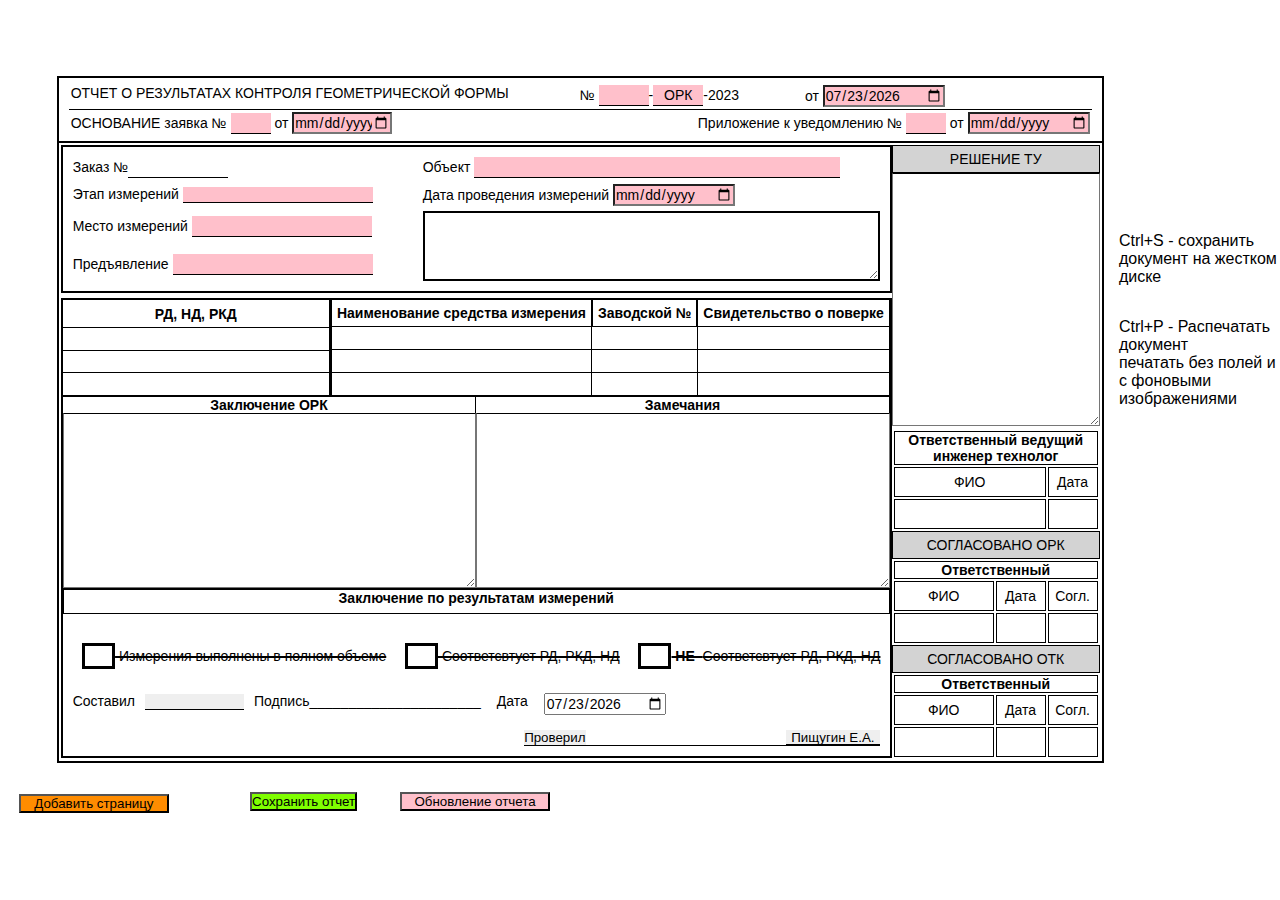
<file: index.html>
<!DOCTYPE html>
<html lang="en">
  <head>
    <meta charset="UTF-8" />
    <meta name="viewport" content="width=device-width, initial-scale=1.0" />
    <title>Отчет геометрических характеристик</title>
    <!-- <link rel="stylesheet" href="style.css" /> -->
  </head>
  <!-- <script src="data.js"></script> -->
  <!-- <script src="script.js" defer></script> -->
  <style>
    * {
      margin: 0;
      box-sizing: border-box;
      padding: 0;
    }

    *:required {
      background-color: pink;
    }
button:active{
  opacity: 0.2;
}
    #add-page {
      z-index: 2;
      position: absolute;
      position: sticky;
      top: 10px;
      width: 150px;
      background-color: darkorange;
    }

    #refresh-page {
      position: absolute;
      top: 792px;
      left: 400px;
      width: 150px;
      background-color: pink;
    }

    #save-button {
      position: absolute;
      top: 792px;
      left: 250px;
      background-color: chartreuse;
    }
#vision{
  width: 200px;
}
    body {
      font-family: Arial, Helvetica, sans-serif;
      font-size: 14px;
      margin-left: 5mm;
      width: 297mm;
      display: flex;
      flex-direction: column;
    }
    body textarea {
      border-top: 1px solid #000;
      padding: 10px;
    }
    body .main_page,
    body .new-page {
      padding: 20mm 10mm 0mm 10mm;
      height: 210mm;
    }
    body .main_page .bottom-title,
    body .new-page .bottom-title {
      height: 10mm;
      text-align: end;
    }

    .report-images .remove-button {
      z-index: 1;
      position: absolute;
      top: 10px;
      left: 10px;
      width: -moz-fit-content;
      width: fit-content;
    }
    .report-images .size-button {
      z-index: 1;
      position: absolute;
      top: 50px;
      left: 10px;
      width: 200px;
    }
    .report-images .rotate-button {
      z-index: 1;
      position: absolute;
      top: 10px;
      left: 10px;
    }

    .report-images:has(.size-button:hover) > img,
    .report-images:has(.remove-button:hover) > img {
      border: 3px dotted red;
    }

    input[type="text"] {
      width: 100%;
      text-align: center;
      border: none;
      border-bottom: 1px solid #000;
      padding: 2px;
    }

    input {
      font-family: Arial, Helvetica, sans-serif;
      font-size: 14px;
    }

    #super-order {
      width: 100px;
    }

    select {
      border: none;
      border-bottom: 1px solid #000;
      height: 1rem;
      -webkit-user-select: none;
      -moz-user-select: none;
      user-select: none;
      -webkit-appearance: none;
      -moz-appearance: none;
      appearance: none;
      text-align: center;
    }

    #stage-select {
      padding: 0 5px;
      width: 190px;
    }
    #sign-date {
      margin-left: 1rem;
    }
    #creater{
      margin:0px 10px;
    }
    .measure-date-other {
      justify-self: flex-start;
      white-space: nowrap;
    }
    #chief-person {
      border-bottom: 2px solid #000;
    }
    #measure-place {
      width: 180px;
    }

    #object {
      justify-self: flex-start;
    }

    #other-text {
      font-family: Arial, Helvetica, sans-serif;
      font-size: 14px;
      display: block;
      justify-self: start;
      grid-row: 3 / span 2;
      grid-column: 2;
      width: 100%;
      height: 70px;
      border: 2px solid #000;
    }

    p {
      text-align: center;
    }

    header {
      padding: 5px 10px;
      border: 2px solid #000;
      display: flex;
      flex-direction: column;
    }
    header > div {
      display: flex;
      flex-direction: row;
      justify-content: space-between;
      padding: 2px;
    }
    header > div:first-child {
      border-bottom: 1px solid #000;
    }
    header > div > p:first-child {
      margin-right: 5px;
    }
    header #report-number {
      max-width: 50px;
    }
    header #super-order-number {
      width: 50px;
    }
    header #order-number {
      width: 40px;
    }
    header #order-date {
      width: 100px;
    }
    header #receipt-number {
      width: 40px;
    }
    header .snsz-logo {
      padding-left: 2px;
      font-weight: bold;
    }

    .main {
      display: grid;
      grid-template-columns: 80% 20%;
      border: 2px solid #000;
      border-top: none;
      padding: 2px;
      width: 100%;
    }

    .order {
      row-gap: 5px;
      align-items: center;
      justify-items: start;
      display: grid;
      grid-template-columns: 350px 1fr;
      grid-template-rows: 1fr 1fr;
      margin-bottom: 5px;
      padding: 10px;
      border: 2px solid #000;
    }
    .order > *:nth-child(2n) {
      width: 100%;
      justify-self: start;
      text-align: left;
    }
    .order #order-object {
    
      width: 80%;
    }
#order-object:first-letter {
text-transform: uppercase
}
    .sources {
      border-right: 2px solid #000;
      display: grid;
      grid-template-columns: 1fr 2fr;
      grid-template-rows: 1fr;
    }
    .sources th {
      border: 1px solid #000;
    }
    .sources table {
      border: 1px solid #000;
      border-right: none;
    }
    td {
      padding: 5px;
    }
    .instruments table,
    .sources table {
      font-size: 14px;
      border-spacing: 0px;
    }
    .instruments .instruments-item input,
    .sources .instruments-item input {
      margin: 4px 0;
      width: 100%;
      /* border: 1px solid #000; */
      border: none;
      font-size: 12px;
      text-align: center;
      border-left: none;
      border-right: none;
    }
    .instruments th,
    .sources th {
      white-space: nowrap;
      width: 100%;
      font-size: 14px;
      padding: 5px;
    }
    .instruments th:first-child,
    .sources th:first-child {
      word-wrap: normal;
    }
    .instruments th:nth-child(2),
    .sources th:nth-child(2) {
      border-top: 1px solid #000;
      border-bottom: 1px solid #000;
    }
    .instruments td:nth-child(1),
    .sources td:nth-child(1) {
      word-wrap: normal;
      border-right: 1px solid #000;
      border-left: 1px solid #000;
      border-bottom: 1px solid #000;
    }
    .instruments td:nth-child(2),
    .sources td:nth-child(2) {
      white-space: nowrap;
      border-bottom: 1px solid #000;
    }
    .instruments td:nth-child(3),
    .sources td:nth-child(3) {
      white-space: nowrap;
      border-right: 1px solid #000;
      border-left: 1px solid #000;
      border-bottom: 1px solid #000;
    }
    .instruments td,
    .sources td {
      padding: 0px 2px;
      text-align: center;
    }

    .sources-table input {
      border: none;
    }

    .remarks {
      width: 100%;
      border: 2px solid #000;
      border-top: none;
      display: flex;
      flex-direction: row;
    }
    .remarks div {
      flex: 0 1 50%;
      display: flex;
      flex-direction: column;
    }
    .remarks div span {
      width: 100%;
      font-weight: bold;
      text-align: center;
    }
    .remarks div span:first-child {
      border-right: 1px solid #000;
    }
    .remarks div textarea {
      height: 175px;
    }

    .summary {
      display: grid;
      grid-template-columns: 350px 1fr;
      grid-template-rows: 1.5rem 1fr;
      height: -moz-fit-content;
      height: fit-content;
      border: 2px solid #000;
      border-top: none;
    }
    .summary span {
      font-weight: bold;
      grid-column: 1/3;
      text-align: center;
      border: 1px solid #000;
      border-top: none;
    }
    .summary .check-boxes {
      grid-row: 2;
      grid-column: 1/3;
      width: 100%;
      height: 4rem;
      margin-top: 10px;
      display: flex;
      flex-direction: row;
      justify-content: space-around;
      font-size: 14px;
    }
    .summary .check-boxes label {
      display: flex;
      align-items: center;
      justify-content: center;
    }
    .summary .check-boxes label:first-child {
      margin-left: 10px;
    }
    .summary .check-boxes input {
      position: absolute;
      z-index: -1;
      opacity: 0;
    }
    .summary .check-boxes input + label {
      display: flex;
      flex-direction: row;
      align-items: center;
      -webkit-user-select: none;
      -moz-user-select: none;
      user-select: none;
      border: 3px solid #000;
    }
    .summary .check-boxes input + label::before {
      position: relative;
      content: "";
      display: inline-block;
      width: 20px;
      height: 20px;
      flex-shrink: 0;
      flex-grow: 0;
      margin-right: 0.5em;
      background-repeat: no-repeat;
      background-position: center center;
      background-size: 50% 50%;
    }
    .summary .check-boxes input:checked + label {
      margin-right: 10px;
      z-index: 1;
      height: 20px;
      border: none;
    }
    .summary .check-boxes input:checked + label::before,
    .summary .check-boxes input:checked + label::after {
      content: "";
      position: absolute;
      width: 24px;
      height: 4px;
      background: #000000;
    }
    .summary .check-boxes input:checked + label::before {
      transform: rotate(45deg);
      margin-left: 5px;
    }
    .summary .check-boxes input:checked + label::after {
      transform: rotate(-45deg);
    }
    .summary .check-boxes #label_1,
    .summary .check-boxes #label_2,
    .summary .check-boxes #label_3 {
      -webkit-text-decoration: line-through 2px;
      text-decoration: line-through 2px;
    }

    .signature {
      grid-row: 4;
      grid-column: 2;
      justify-content: end;
      display: flex;
      padding: 10px;
    }
    .signature .sign {
      width: 200px;
      height: 1rem;
      border-bottom: 1px solid #000;
    }

    .resolution,
    .resolve {
      width: 100%;
      
    }
    .resolution div,
    .resolve div {
      text-align: center;
      padding: 5px;
      border: 1px solid #000;
      background-color: #D3D3D3;
      
    }
    .resolution textarea,
    .resolve textarea {
      width: 100%;
      height: 253px;
    }
    .resolution table,
    .resolve table {
      width: 100%;
    }
    .resolution th,
    .resolve th {
      border: 1px solid #000;
      text-align: center;
    }
    .resolution td,
    .resolve td {
      text-align: center;
      border: 1px solid #000;
      height: 30px;
    }
    .resolution td:not(:first-child),
    .resolve td:not(:first-child) {
      width: 50px;
    }

    footer {
      grid-column: 1/4;
      padding: 5px 0 5px 10px;
      grid-row: 3;
      display: flex;
      align-self: flex-end;
    }

    .new-page {
      height: 210mm;
      display: grid;
      grid-template-rows: 12mm 168mm 10mm;
      position: relative;
    }
    .new-page-header {
      display: flex;
    }
    .new-page-header-title {
      padding: 0 10px;
      display: flex;
      align-items: center;
      justify-content: center;
      width: 50%;
      border: 1px solid #000;
      white-space: nowrap;
    }
    .new-page-header-section {
      display: flex;
      flex-wrap: wrap;
      width: 100%;
    }
    .new-page-header-section > span {
      white-space: nowrap;
      border: 1px solid #000;
    }
    .new-page-header-section-id,
    .new-page-header-section-date {
      padding: 2px 0.5rem;
    }
    .new-page-header-section-order--number {
      padding: 2px 0.5rem;
      flex-grow: 1;
    }
    .new-page-header-section-order--description {
      width: 100%;
      padding: 2px;
    }
    .new-page-content {
      flex-wrap: wrap;
      overflow: hidden;
      display: flex;
      border: 1px solid #000;
    }
    .new-page-content div {
      max-height: 100%;
      background-size: cover;
    }
    .new-page-content div img {
      width: -moz-fit-content;
      width: fit-content;
      max-width: 100%;
    }
    .new-page-content .buttonToAddImg {
      position: absolute;
      top: 15mm;
      z-index: 1;
    }
    .hint{
      position: absolute;
      top:-30px;
      border: 2px solid  #D3D3D3;
      background-color: bisque;
      display: none;
    }
    @media print {
      html,
      body {
        margin-left: 5px;
        width: 297mm;
      }
      button {
        display: none;
      }
      #hotKeys{
        display: none;
      }
      .other,
      .size-button,
      .remove-button {
        display: none;
      }
      :required {
        background-color: #fff;
      }
    } 
    #hotKeys{
      width: fit-content;
      position: absolute;
      margin-left:  1100px;
      top: 200px;
      font-size: 16px;
      .hotkeys-item{
        margin-top: 2rem;
      }
    }
    /*# sourceMappingURL=style.css.map */
  </style>
  <body>
    <div id = "hotKeys">
      <div class="hotkeys-item">Ctrl+S - сохранить документ на жестком диске</div>
      <div class="hotkeys-item">Ctrl+P - Распечатать документ<br>печатать без полей и с фоновыми изображениями</div>
    </div>
    <div id="store" style="display: none">Сохранность</div>
    <section class="main_page">
      <header>
        <div>
          <p>ОТЧЕТ О РЕЗУЛЬТАТАХ КОНТРОЛЯ ГЕОМЕТРИЧЕСКОЙ ФОРМЫ</p>
          <p>
            №
            <input
              type="text"
              name="report-number"
              id="report-number"
              pattern="\d*"
              required
            />-<input
              type="text"
              name="super-order-number"
              id="super-order-number"
              required
             placeholder=""/>-<span id="year"></span>
          </p>
          <p>
            от
            <input type="date" name="report-date" id="report-date" required />
          </p>
          <div class="snsz-logo" style="color: #fff;">АО "СНСЗ"</div>
        </div>
        <div>
          <p>
            ОСНОВАНИЕ заявка №
            <input type="text" name="order-number" id="order-number" required />
            от
            <input type="date" name="order-date" id="order-date" required />
          </p>
          <p>
            Приложение к уведомлению №
            <input
              type="text"
              name="receipt-number"
              id="receipt-number"
              required
            />
            от
            <input type="date" name="receipt-date" id="receipt-date" required />
          </p>
        </div>
      </header>
      <div class="main">
        <section class="main-section">
          <div class="order">
            <p>Заказ №<input type="text" id="super-order" /></p>
            <p id="object">
              Объект
              <input
                type="text"
                name="order-object"
                id="order-object"
                required
              />
            </p>
            <p>
              <span>Этап измерений</span>

              <select id="stage-select" required>
                <option value="Другое">Другое</option>
                <option value="Перед сваркой">Перед сваркой</option>
                <option value="После сварки">После сварки</option>
                <option value="Перед сваркой на заказе">
                  Перед сваркой на заказе
                </option>
                <option value="После сварки на заказе">
                  После сварки на заказе
                </option>
              </select>
            </p>
            <textarea type="text" name="other-text" id="other-text"></textarea>
            <p class="measure-date-other">
              Дата проведения измерений
              <input
                type="date"
                name="measure-date"
                id="measure-date"
                required
              />
            </p>
            <p>
              Место измерений
              <input
                type="text"
                name="measure-place"
                id="measure-place"
                required
              />
            </p>
            <p>
              Предъявление
              <input type="text" name="vision" id="vision" required>
            </p>
          </div>
          <div class="sources">
            <table class="sources-table">
              <tr>
                <th>РД, НД, РКД</th>
              </tr>
              <tr>
                <td>
                  <input type="text" name="first-sorce" id="first-sorce" />
                </td>
              </tr>
              <tr>
                <td>
                  <input type="text" name="second-sorce" id="second-sorce" />
                </td>
              </tr>
              <tr>
                <td>
                  <input type="text" name="third-sorce" id="third-sorce" />
                </td>
              </tr>
            </table>
            <div class="instruments">
              <table>
                <tr>
                  <th>Наименование средства измерения</th>
                  <th>Заводской №</th>
                  <th>Свидетельство о поверке</th>
                </tr>
                <tr class="instruments-item">
                  <td>
                    <input
                      list="instruments"
                      id="first-instrument"
                      name="first-instrument"
                    />
                  </td>
                  <td></td>
                  <td></td>
                </tr>
                <tr class="instruments-item">
                  <td>
                    <input
                      list="instruments"
                      id="second-instrument"
                      name="second-instrument"
                    />
                  </td>
                  <td></td>
                  <td></td>
                </tr>
                <tr class="instruments-item">
                  <td>
                    <input
                      list="instruments"
                      id="third-instrument"
                      name="third-instrument"
                    />
                  </td>
                  <td></td>
                  <td></td>
                </tr>
                <datalist id="instruments"> </datalist>
              </table>
            </div>
          </div>
          <div class="remarks">
            <div>
              <span>Заключение ОРК</span>
              <textarea name="conclusion" id="conclusion"></textarea>
            </div>
            <div id="remarks-zone">
              <span>Замечания</span>
              <textarea name="remarks" id="remarks"></textarea>
            </div>
          </div>
          <div class="summary">
            <span>Заключение по результатам измерений</span>
            <div class="check-boxes">
              <label for="full-measure" id="label_1"
                ><input
                  type="checkbox"
                  name="full-measure"
                  id="full-measure"
                /><label for="full-measure"></label> &nbspИзмерения выполнены в
                полном объеме</label
              >

              <label for="acceptance" id="label_2"
                ><input
                  type="checkbox"
                  name="acceptance"
                  id="acceptance"
                /><label for="acceptance"></label>&nbspСоответсвтует РД, РКД,
                НД</label
              >
              <label for="to-correct-required" id="label_3"
                ><input
                  type="checkbox"
                  name="to-correct-required"
                  id="to-correct-required"
                /><label for="to-correct-required"></label
                ><b>&nbspНЕ &nbsp </b>Соответсвтует РД, РКД, НД</label
              >
            </div>
            <footer>
              <p>
                Составил<select id="creater">
                  <option value="adzaharikov">Захариков А.Д.</option>
                  <option value="eakalchenko">Кальченко Е.А.</option>
                  <option value="avmysnik">Мысник А.В.</option>
                  <option value="yvnesterkin">Нестеркин Ю.В.</option>
                  <option value="asostanin">Останин А.С.</option>
                  <option value="napolyakov">Поляков Н.А</option>
                </select>
              </p>
              <p>
                Подпись______________________<p style="margin-left: 1rem"
                  >Дата</p
                ><input type="date" id="sign-date" />
              </p>
            </footer>
            <div class="signature">
              <select>
                <option value="chief" id="checker" selected>Проверил</option>
              </select>
              <div class="sign"></div>
              <select name="chief-person" id="chief-person">
                <option value="pishugin">Пищугин Е.А.</option>
                <option value="polyakov">Поляков Н.А.</option>
                <option value="kalchenko">Кальченко Е.А.</option>
                <option value="mysnik">Мысник А.В.</option>
              </select>

              <!-- <div style="border-bottom: 1px solid #000; width: 100px"></div> -->
            </div>
          </div>
        </section>
        <section>
          <div class="resolution">
            <div>РЕШЕНИЕ ТУ</div>
            <textarea name="resolution" id="resolution"></textarea>
            <table>
              <thead>
                <tr>
                  <th colspan="3">Ответственный ведущий инженер технолог</th>
                </tr>
              </thead>
              <tr>
                <td>ФИО</td>
                <td>Дата</td>
                
              </tr>
              <tr>
                <td></td>
                <td></td>
                
              </tr>
            </table>
          </div>
          <div class="resolve agree">
            <div>СОГЛАСОВАНО ОРК</div>

            <table>
              <thead>
                <tr>
                  <th colspan="3">Ответственный</th>
                </tr>
              </thead>
              <tr>
                <td>ФИО</td>
                <td>Дата</td>
                <td>Согл.</td>
              </tr>
              <tr>
                <td></td>
                <td></td>
                <td></td>
              </tr>
            </table>
          </div>
          <div class="resolve agree">
            <div>СОГЛАСОВАНО ОТК</div>

            <table>
              <thead>
                <tr>
                  <th colspan="3">Ответственный</th>
                </tr>
              </thead>
              <tr>
                <td>ФИО</td>
                <td>Дата</td>
                <td>Согл.</td>
              </tr>
              <tr>
                <td></td>
                <td></td>
                <td></td>
              </tr>
            </table>
          </div>
        </section>
      </div>
      <div class="bottom-title"></div>
    </section>
    <button id="add-page" onClick="addNewPage()">Добавить страницу </button>
    <button id="refresh-page" onClick="refreshReport(event)">
      Обновление отчета
      <div class="hint">Отчет обновлен</div>
    </button>
    <button id="save-button" onclick="saveReport(event)">Сохранить отчет <div class="hint">Отчет сохранен</div></button>
  </body>
  <script defer>
    const instrumets = {
      instruments: [
        {
          id: 1,
          "instrument-name": "Лазерный трекер API Radian Plus R-80",
          "instrument-number": "70681",
          "instrument-certificate": "С-М/19-12-2022/211174153",
        },
        {
          id: 2,
          "instrument-name": "Сканер лазерный Leica RTC360",
          "instrument-number": "2984274",
          "instrument-certificate": "С-ДЭМ/19-09-2023/279399049",
        },
        {
          id: 3,
          "instrument-name": "Тахеометр Leica TS60 I",
          "instrument-number": "890213",
          "instrument-certificate": "С-Т/14-12-2022/208731450",
        },
        {
          id: 4,
          "instrument-name": "Тахеометр Sokkia NET1AXII",
          "instrument-number": " КН0569",
          "instrument-certificate": "С-ДЭМ/30-08-2023/274062460",
        },
        {
          id: 5,
          "instrument-name": "Тахеометр SOUTH N3",
          "instrument-number": "287748",
          "instrument-certificate": "С-ДЭМ/02-12-2022/205769401",
        },
        {
          id: 6,
          "instrument-name": "Нивелир Leica NA324",
          "instrument-number": "941324337937",
          "instrument-certificate": "С-ДЭМ/30-08-2023/274062459",
        },
        {
          id: 7,
          "instrument-name": "Лазерный дальномер Leica DISTO X3",
          "instrument-number": "1610930131",
          "instrument-certificate": "С-EBE/26-09-2022/188789417",
        },
        {
          id: 8,
          "instrument-name": "Рейка нивелирная RGK TS-5",
          "instrument-number": "STS50003",
          "instrument-certificate": "С-СП/21-03-2023/232461132",
        },
      ],
      year: 2023,
    };
    // document.getElementById("report-date").value = new Date();
    // document.getElementById("sign-date").value = new Date();

    const picsInPages = {};
    function render() {
      {
        //--------------------------------------------------------------
        document.getElementById("report-number").value = store.dataset
          .reportNumber
          ? store.dataset.reportNumber
          : "";

        document.getElementById("super-order-number").value = store.dataset
          .reportNumber
          ? store.dataset.superOrderNumber
          : "ОРК";
        document.getElementById("super-order").value = store.dataset
          .reportNumber
          ? store.dataset.reportNumber
          : "";
        document.getElementById("report-date").valueAsNumber = store.dataset
          .reportNumber
          ? store.dataset.reportDate
          : new Date();
        document.getElementById("order-number").value = store.dataset
          .reportNumber
          ? store.dataset.orderNumber
          : "";
        document.getElementById("order-date").value = store.dataset.orderDate
          ? store.dataset.orderDate
          : "";
        document.getElementById("receipt-number").value = store.dataset
          .reportNumber
          ? store.dataset.receiptNumber
          : "";
        document.getElementById("receipt-date").value = store.dataset
          .receiptDate
          ? store.dataset.receiptDate
          : "";
        document.getElementById("order-object").value = store.dataset
          .reportNumber
          ? store.dataset.orderObject
          : "";
        document.getElementById("stage-select").value = store.dataset
          .reportNumber
          ? store.dataset.stage
          : "";
        document.getElementById("other-text").value = store.dataset.reportNumber
          ? store.dataset.otherText
          : "";
        document.getElementById("measure-place").value = store.dataset
          .reportNumber
          ? store.dataset.measurePlace
          : "";
        document.getElementById("measure-date").value = store.dataset
          .measureDate
          ? store.dataset.measureDate
          : "";

        document.getElementById("first-sorce").value = store.dataset
          .reportNumber
          ? store.dataset.firstSource
          : "";
        document.getElementById("second-sorce").value = store.dataset
          .reportNumber
          ? store.dataset.secondSource
          : "";
        document.getElementById("third-sorce").value = store.dataset
          .reportNumber
          ? store.dataset.thirdSource
          : "";

        document.getElementById("first-instrument").value = store.dataset
          .reportNumber
          ? store.dataset.firstInstrument
          : "";

        document.getElementById("second-instrument").value = store.dataset
          .reportNumber
          ? store.dataset.secondInstrument
          : "";

        document.getElementById("third-instrument").value = store.dataset
          .reportNumber
          ? store.dataset.thirdInstrument
          : "";
        document.getElementById("conclusion").value = store.dataset.reportNumber
          ? store.dataset.conclusion
          : "";
        document.getElementById("remarks").value = store.dataset.reportNumber
          ? store.dataset.remarks
          : "";
        document.getElementById("full-measure").value = store.dataset
          .reportNumber
          ? store.dataset.fullMeashure
          : "";
        document.getElementById("acceptance").value = store.dataset.reportNumber
          ? store.dataset.acceptance
          : "";
        document.getElementById("to-correct-required").value = store.dataset
          .reportNumber
          ? store.dataset.toCorrectrequired
          : "";
        document.getElementById("creater").value = store.dataset.reportNumber
          ? store.dataset.creater
          : "";
        document.getElementById("chief-person").value = store.dataset
          .reportNumber
          ? store.dataset.chiefPerson
          : "pishugin";
        document.getElementById("sign-date").valueAsNumber = store.dataset.signDate
          ? store.dataset.signDate
          : new Date();

        //--------------------------------------------------------------
        const toCorReq = document.getElementById('to-correct-required')
        const acceptanceButton = document.getElementById('acceptance')
        document.querySelector('.check-boxes').addEventListener('change',(e)=>{
          e.target.checked ===true
          if(e.target.id === 'to-correct-required'){
              if(toCorReq.checked){
                acceptance.checked=false
                acceptance.parentNode.setAttribute(
          "style",
          "text-decoration:line-through 2px"
        );
              }else{toCorReq.checked=false
              toCorReq.parentNode.setAttribute(
          "style",
          "text-decoration:line-through 2px")}
          }
          if(e.target.id === 'acceptance'){
              if(acceptance.checked){
                toCorReq.checked=false
                toCorReq.parentNode.setAttribute(
          "style",
          "text-decoration:line-through 2px"
        );
              }else{acceptance.checked=false
              acceptanceButton.parentNodetoCorReq.parentNode.setAttribute(
          "style",
          "text-decoration:line-through 2px")}
          }
          const target = e.target;
      if (target.checked === true) {
        target.parentNode.setAttribute("style", "text-decoration:none");
      } else {
        target.parentNode.setAttribute(
          "style",
          "text-decoration:line-through 2px"
        );
      }
        })

        //--------------------------------------------------------------
        // let responce = await fetch("./data.json");
        let iData = instrumets;

        const instrumentsDatalist = document.querySelector("#instruments");
        const iInstruments = iData.instruments;
        if (instrumentsDatalist.childNodes.length === 1) {
          iInstruments.forEach((element) => {
            const newOption = document.createElement("option");
            newOption.textContent = element["instrument-name"];
            instrumentsDatalist.append(newOption);
          });
        }

        const year = document.querySelector("#year");
        year.textContent = iData.year;
        const table = document.querySelector(".instruments");
        let requiredInstrument;
        table.addEventListener("change", (e) => {
          requiredInstrument = null;
          const target = e.target;
          iInstruments.map((elem) => {
            if (elem["instrument-name"] === target.value) {
              requiredInstrument = elem;
            }
          });
          const tdOfRequiredInstrument = target.parentNode;
          const tdSiblingNumber =
            tdOfRequiredInstrument.nextSibling.nextSibling;
          const SiblingSiblingCertificate =
            tdSiblingNumber.nextSibling.nextSibling;
          tdSiblingNumber.textContent = requiredInstrument["instrument-number"];
          SiblingSiblingCertificate.textContent =
            requiredInstrument["instrument-certificate"];
        });
      }
    }
    render();
    document
    // _________________________________________________________________________
    
    // _________________________________________________________________________
    const check_1 = document.querySelector("#full-measure");
    const check_2 = document.querySelector("#acceptance");
    const check_3 = document.querySelector("#to-correct-required");
    document.querySelector(".check-boxes").addEventListener("change", (e) => {
      
    });
    // _________________________________________________________________________
    const superOrder = document.querySelector("#super-order");
    const superOrderNumber = document.querySelector("#super-order-number");
    const title = document.querySelector('title')

   // superOrderNumber.addEventListener("input", (e) => {

   //  superOrder.value = superOrderNumber.value;
   // });
    // _________________________________________________________________________
    const other = document.querySelector("#other");
    const otherText = document.querySelector("#other-text");

    // _________________________________________________________________________
    let pageCounter = store.dataset.pageCounter
          ? store.dataset.pageCounter
          : 1;
    let totalPages = 1;
    const bodyTag = document.querySelector("body");
    const reportDate = document.getElementById("report-date");
    const orderDescription = document.getElementById("order-object");
    const reportID = document.getElementById("report-number");
    function addNewPage() {
      pageCounter++;
      picsInPages[`${pageCounter}`] = [];
      bodyTag.insertAdjacentHTML(
        "beforeend",

        `<p id = "page#${pageCounter}" style="display:none">${pageCounter}<p>
    <section class="new-page" >
    <button style="position:absolute" class="remove-page-button">Удалить страницу</button>
      <div class="new-page-header">
        <p class="new-page-header-title">
          ОТЧЕТ О РЕЗУЛЬТАТАХ КОНТРОЛЯ ГЕОМЕТРИЧЕСКОЙ ФОРМЫ
        </p>
        <div class="new-page-header-section">
          <span class="new-page-header-section-id">Отчет № ${reportID.value}-${superOrderNumber.value}-${year.textContent}</span>
          <span class="new-page-header-section-date"> от ${reportDate.value} </span>

          <span class="new-page-header-section-order--number">
            Заказ № ${superOrder.value} </span
          >
          <span class="new-page-header-section-order--description"
            >${orderDescription.value}</span
          >
        </div>
      </div>
      <div class="new-page-content" id=${pageCounter}>
      <button class="buttonToAddImg"  >Добавить изображение</button>
      </div>
      <div class="bottom-title">Лист ${pageCounter} из </div>
      </section>
     `
      );
      const allPagesCount = document.querySelectorAll(".bottom-title");
      allPagesCount.forEach((elem, i) => {
        elem.textContent = "Лист " + (i + 1) + " из " + pageCounter;
      });
      const newContent = document.getElementById(`${pageCounter}`);
      newContent.addEventListener("click", (e) => {
        if (
          e.target.tagName === "BUTTON" &&
          e.target.classList.contains("buttonToAddImg")
        ) {
          picsInPages[`${pageCounter}`].push(
            picsInPages[`${pageCounter}`].length + 1
          );

          const section = e.currentTarget;

          section.insertAdjacentHTML(
            "beforeend",
            ` <div  id='img#${pageCounter}-${
              picsInPages[`${pageCounter}`][
                picsInPages[`${pageCounter}`].length - 1
              ]
            }' class ="report-images"  >
        <img style ="rotate:0deg" />
        <button style="left:1090px; top:${
          picsInPages[`${pageCounter}`][
            picsInPages[`${pageCounter}`].length - 1
          ] * 125
        }px"  class ="remove-button">удалить изображение</button>
        <button style="left:1190px; top:${
          picsInPages[`${pageCounter}`][
            picsInPages[`${pageCounter}`].length - 1
          ] * 125
        }px" class = "rotate-button">повернуть</button>
        <input style="left:1090px; top:${
          picsInPages[`${pageCounter}`][
            picsInPages[`${pageCounter}`].length - 1
          ] *
            125 +
          50
        }px" type="range" min = "0" max = "100" step ="1" class='size-button' value="100">
        </div>
      <input type="file" name="newImg" id="${pageCounter}-${
              picsInPages[`${pageCounter}`][
                picsInPages[`${pageCounter}`].length - 1
              ]
            }" accept="image/*" >
    `
          );

          const newInput = document.getElementById(
            `${pageCounter}-${
              picsInPages[`${pageCounter}`][
                picsInPages[`${pageCounter}`].length - 1
              ]
            }`
          );
          const newImg = document.getElementById(
            `img#${pageCounter}-${
              picsInPages[`${pageCounter}`][
                picsInPages[`${pageCounter}`].length - 1
              ]
            }`
          );
          newInput.addEventListener("change", (e) => {
            const target = e.target;

            if (!FileReader) {
              alert("FileReader не поддерживается — облом");
              return;
            }

            if (!target.files.length) {
              alert("Ничего не загружено");
              return;
            }

            const fileReader = new FileReader();
            fileReader.onload = function () {
              newImg.childNodes[1].src = `${fileReader.result}`;
              // newImg.style = `background-image:url('${fileReader.result}'); background-size:contain; background-repeat:no-repeat`;
            };

            fileReader.readAsDataURL(target.files[0]);
            target.style = "display:none";
          });
        }
      });
      newContent.addEventListener("input", (e) => {
        if (e.target.tagName === "INPUT") {
          const img = e.target.parentNode.querySelector("img");
          img.style.width = `${e.target.value}%`;
        }
      });
    }
    function showHint(e){
      e.target.childNodes[1].style.display='block'
      setTimeout(()=>{
        e.target.childNodes[1].style.display='none'
      },1000)


    }
    function refreshReport(e) {

if(e){
      showHint(e)
}
      title.textContent=`№${document.getElementById("report-number").value}-${document.getElementById("super-order-number")
      .value}-${year.textContent} ${document.getElementById("super-order").value}  ${document.getElementById("order-object").value} ${document.getElementById('stage-select').value} ${otherText.value } `
      const IDs = document.querySelectorAll(".new-page-header-section-id");
      const date = document.querySelectorAll(".new-page-header-section-date");
      const orderNumber = document.querySelectorAll(
        ".new-page-header-section-order--number"
      );
      const orderObject = document.querySelectorAll(
        ".new-page-header-section-order--description"
      );

      IDs.forEach((id) => {
        id.textContent = `Отчет № ${reportID.value}-${superOrderNumber.value}-${year.textContent}`;
      });
      date.forEach((date) => {
        date.textContent = ` от ${reportDate.valueAsDate
          .toLocaleString("ru")
          .slice(0, 10)} `;
      });
      orderNumber.forEach((on) => {
        on.textContent = `Заказ № ${superOrder.value} `;
      });

      orderObject.forEach((oO) => {
        oO.textContent = `${orderDescription.value}`;
      });
    }
    document.addEventListener("mousedown", (e) => {
      const img = e.target;
      const divImg = e.target.parentNode;
      const mainPage = document.querySelector(".main_page");
      const mainPageHeight = window.getComputedStyle(mainPage, null);
      const mainPageHeightNumber = parseInt(mainPageHeight.height.slice(0, -2));

      let shiftX = e.clientX - img.getBoundingClientRect().left;
      let shiftY = e.clientY - img.getBoundingClientRect().top;

      const divId = e.target.parentNode.parentNode.id;

      const prevPageCounter = pageCounter;
      pageCounter = parseInt(divId);
      if (img.tagName === "IMG") {
        img.style.position = "absolute";

        function moveAt(pageX, pageY) {
          img.style.left = pageX - shiftX + "px";
          img.style.top = pageY - shiftY + "px";
        }
      }
      document.addEventListener("mousemove", moveImg);
      function moveImg(e) {
        if (e.target.tagName === "IMG") {
        moveAt(e.pageX, e.pageY - mainPageHeightNumber * (pageCounter - 1));
      }}
      document.onmouseup = function () {
        pageCounter = prevPageCounter;
        document.removeEventListener("mousemove", moveImg);
        img.onmouseup = null;
      };
      img.oncontextmenu = () => {
        false;
      };
      img.ondragstart = function () {
        return false;
      };
    });

    document.addEventListener("click", (e) => {
      if (
        e.target.tagName === "BUTTON" &&
        e.target.classList.contains("remove-button")
      ) {
        e.target.parentNode.nextSibling.nextSibling.remove();
        e.target.parentNode.remove();
      }
      if (
        e.target.tagName === "BUTTON" &&
        e.target.classList.contains("remove-page-button")
      ) {
        e.target.parentNode.remove();
        pageCounter--;
        const allPagesCount = document.querySelectorAll(".bottom-title");
        allPagesCount.forEach((elem, i) => {
          elem.textContent = "Лист " + (i + 1) + " из " + pageCounter;
        });
      }
      if (
        e.target.tagName === "BUTTON" &&
        e.target.classList.contains("rotate-button")
      ) {
        const img = e.target.parentNode.querySelector("img");
        const newtDeg = parseInt(img.style.rotate.slice(0, -3)) + 90;
        img.style.rotate = `${newtDeg}deg`;
        // if (img.style.rotate !== ""){
        //   img.style.rotate = `${img.style.rotate + 90}deg`;else{

        //   }
      }
    });
    function FR() {}
    // newImg.addEventListener("change", FR);

    function checkReport(){
      const checkArray=[
      document.getElementById("report-number"),
      document.getElementById("super-order-number"),
      document.getElementById("report-date"),
      document.getElementById("order-number"),
      document.getElementById("order-date"),
      document.getElementById("receipt-number"),
      document.getElementById("order-object"),
      document.getElementById("stage-select"),
      document.getElementById("other-text"),
      document.getElementById("measure-place"),
      document.getElementById("measure-date"),
      document.getElementById("creater"),
      document.getElementById('vision')
      ];
      let alertString = '';
      checkArrayNames=[
        'номер отчета',
        "номер заказа",
        "дата отчета",
        "номер заявки",
        "дата заявки",
        "номер уведомления",
        "объект измерений",
        "этап",
        "текст описания работы",
        "место съемки",
        "дата съемки",
        "графу создателя отчета",
        "предъявление"
      ]
      checkArray.forEach((elem,i)=>{
        if(!elem.value){
          alertString=alertString+checkArrayNames[i]+'\n'
        }
      })
      if (alertString!==''){
        alert(`Заполните поля: \n${alertString}\n если указаные поля не надо заполнять \n пропишите в полях пропуски`)
        return true
      }
      
    }
 document.addEventListener('keydown',(e)=>{
 if(e.code==='KeyP'&& e.ctrlKey===true){
  if(checkReport()){
    document.body.style.display='none'
     const toFill =document.createElement('span')
     toFill.style.position='absolute'
     toFill.style.left='30%'
     toFill.style.top='30%'
     toFill.style.fontSize='64px'
     toFill.textContent='Заполни поля 👹'
     document.body.insertAdjacentElement('afterend',toFill)
     setTimeout(()=>{
    toFill.remove();

  },500)
  }
  setTimeout(()=>{
    document.body.style.display='block'

  },1000)

 }})

document.addEventListener('keydown',(e)=>{
 if(e.code==='KeyS'&& e.ctrlKey===true){

saveReport();
}})

    function saveReport(e) {
     checkReport()

if(e ){
      showHint(e)}
      refreshReport(e) 
store.dataset.pageCounter = pageCounter;
      store.dataset.reportNumber =
        document.getElementById("report-number").value;
      store.dataset.superOrderNumber =
        document.getElementById("super-order-number").value;
      store.dataset.reportDate = document.getElementById("report-date").valueAsNumber;
      store.dataset.orderNumber = document.getElementById("order-number").value;
      store.dataset.orderDate = document.getElementById("order-date").value;
      store.dataset.receiptNumber =
        document.getElementById("receipt-number").value;
      store.dataset.receiptDate = document.getElementById("receipt-date").value;
      store.dataset.orderObject = document.getElementById("order-object").value;
      store.dataset.stage = document.getElementById("stage-select").value;
      store.dataset.otherText = document.getElementById("other-text").value;
      store.dataset.measurePlace =
        document.getElementById("measure-place").value;
      store.dataset.measureDate = document.getElementById("measure-date").value;
      store.dataset.firstSource = document.getElementById("first-sorce").value;
      store.dataset.secondSource =
        document.getElementById("second-sorce").value;
      store.dataset.thirdSource = document.getElementById("third-sorce").value;
      store.dataset.firstInstrument =
        document.getElementById("first-instrument").value;
      store.dataset.secondInstrument =
        document.getElementById("second-instrument").value;
      store.dataset.thirdInstrument =
        document.getElementById("third-instrument").value;
      store.dataset.conclusion = document.getElementById("conclusion").value;
      store.dataset.remarks = document.getElementById("remarks").value;
      store.dataset.fullMeashure =
        document.getElementById("full-measure").value;
      store.dataset.acceptance = document.getElementById("acceptance").value;
      store.dataset.toCorrectrequired = document.getElementById(
        "to-correct-required"
      ).value;
      store.dataset.creater = document.getElementById("creater").value;
      store.dataset.chiefPerson = document.getElementById("chief-person").value;
      store.dataset.signDate = document.getElementById("sign-date").valueAsNumber;
     
   
}

orderDescription.addEventListener('input',(e)=>{

e.target.value=e.target.value[0].toUpperCase()+e.target.value.slice(1)

});
  </script>
</html>
</file>
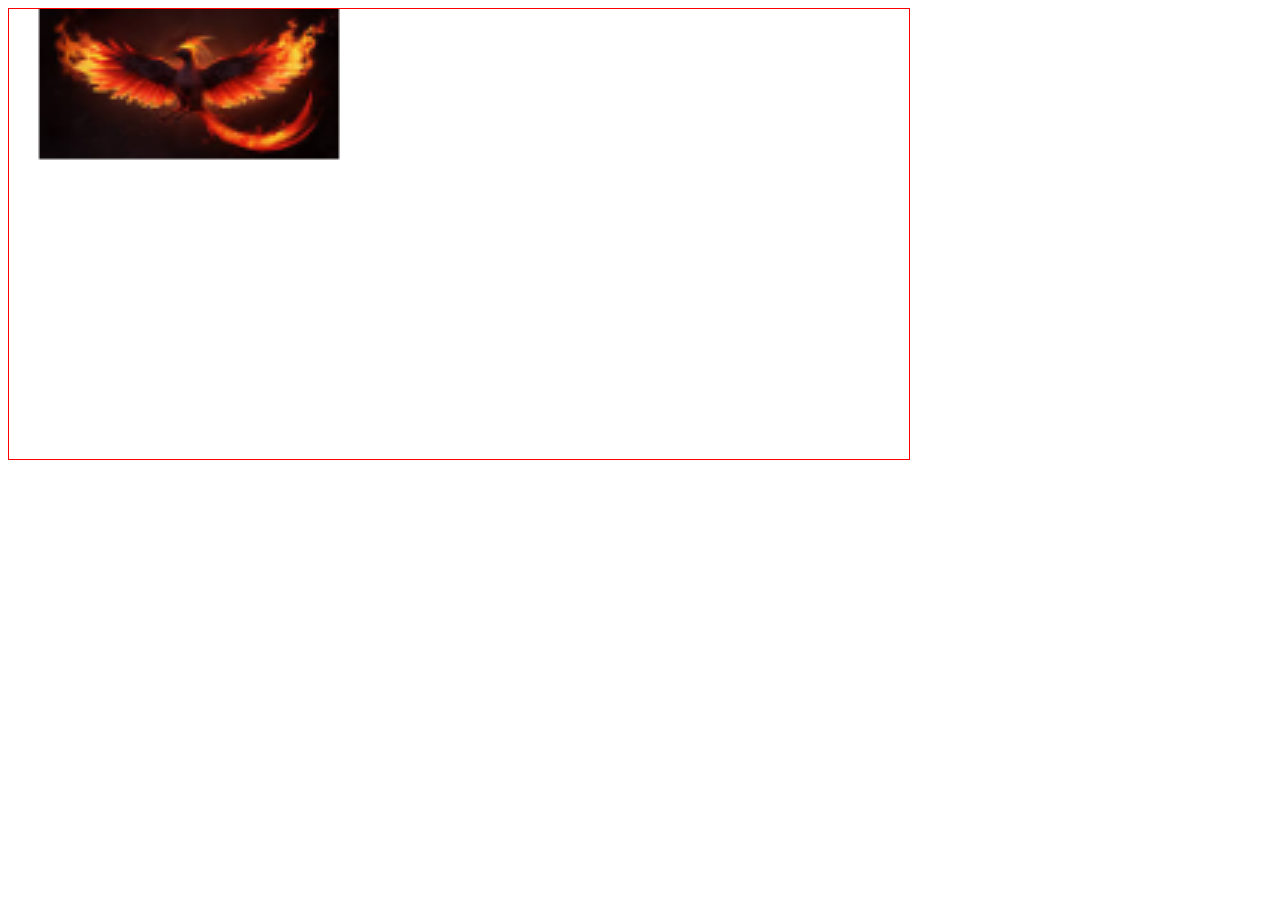
<file: cnvas/canvas.html>
<!DOCTYPE html>
<html lang="en">
  <head>
    <meta charset="UTF-8" />
    <meta name="viewport" content="width=device-width, initial-scale=1.0" />
    <title>Document</title>
    <script defer src="canvas.js"></script>
    <link
      rel="stylesheet"
      href="canvas.css
    "
    />
  </head>
  <body>
    <canvas id="viewport"></canvas>
  </body>
</html>
</file>
<file: style.css>
* {
  margin: 0;
  box-sizing: border-box;
  padding: 0;
  text-transform: capitalize;
}

*:required {
  background-color: pink;
}

#add-page {
  z-index: 2;
  position: absolute;
  position: sticky;
  top: 10px;
  width: 150px;
  background-color: darkorange;
}

#refresh-page {
  position: absolute;
  top: 792px;
  left: 400px;
  width: 150px;
  background-color: pink;
}

#save-button {
  position: absolute;
  top: 792px;
  left: 250px;
  background-color: chartreuse;
}

body {
  font-family: Arial, Helvetica, sans-serif;
  font-size: 14px;
  margin-left: 5mm;
  width: 297mm;
  display: flex;
  flex-direction: column;
}
body textarea {
  border-top: 1px solid #000;
  padding: 10px;
}
body .main_page, body .new-page {
  padding: 20mm 10mm 0mm 10mm;
  height: 210mm;
}
body .main_page .bottom-title, body .new-page .bottom-title {
  height: 10mm;
  text-align: end;
}

.report-images .remove-button {
  z-index: 1;
  position: absolute;
  top: 10px;
  left: 10px;
  width: -moz-fit-content;
  width: fit-content;
}
.report-images .size-button {
  z-index: 1;
  position: absolute;
  top: 50px;
  left: 10px;
  width: 200px;
}
.report-images .rotate-button {
  z-index: 1;
  position: absolute;
  top: 10px;
  left: 10px;
}

.report-images:has(.size-button:hover) > img,
.report-images:has(.remove-button:hover) > img {
  border: 3px dotted red;
}

input[type=text] {
  width: 100%;
  text-align: center;
  border: none;
  border-bottom: 1px solid #000;
  padding: 2px;
}

input {
  font-family: Arial, Helvetica, sans-serif;
  font-size: 14px;
}

#super-order {
  width: 100px;
}

select {
  border: none;
  border-bottom: 1px solid #000;
  height: 1rem;
  -webkit-user-select: none;
     -moz-user-select: none;
          user-select: none;
  -webkit-appearance: none;
  -moz-appearance: none;
  appearance: none;
  text-align: center;
}

#stage-select {
  padding: 0 5px;
}

.measure-date-other {
  justify-self: flex-start;
  white-space: nowrap;
}

#measure-place {
  width: 150px;
}

#object {
  justify-self: flex-start;
}

#other-text {
  font-family: Arial, Helvetica, sans-serif;
  font-size: 14px;
  display: block;
  justify-self: start;
  grid-row: 3/span 2;
  grid-column: 2;
  width: 100%;
  height: 70px;
  border: 2px solid #000;
}

p {
  text-align: center;
}

header {
  padding: 5px 10px;
  border: 2px solid #000;
  display: flex;
  flex-direction: column;
}
header > div {
  display: flex;
  flex-direction: row;
  justify-content: space-between;
  padding: 2px;
}
header > div:first-child {
  border-bottom: 1px solid #000;
}
header > div > p:first-child {
  margin-right: 5px;
}
header #report-number {
  max-width: 50px;
}
header #super-order-number {
  width: 50px;
}
header #order-number {
  width: 40px;
}
header #order-date {
  width: 100px;
}
header #receipt-number {
  width: 40px;
}
header .snsz-logo {
  padding-left: 2px;
  font-weight: bold;
}

.main {
  display: grid;
  grid-template-columns: 80% 20%;
  border: 2px solid #000;
  border-top: none;
  padding: 2px;
  width: 100%;
}

.order {
  row-gap: 5px;
  align-items: center;
  justify-items: start;
  display: grid;
  grid-template-columns: 350px 1fr;
  grid-template-rows: 1fr 1fr;
  margin-bottom: 5px;
  padding: 10px;
  border: 2px solid #000;
}
.order > *:nth-child(2n) {
  width: 100%;
  justify-self: start;
  text-align: left;
}
.order #order-object {
  width: 80%;
}

.sources {
  border-right: 2px solid #000;
  display: grid;
  grid-template-columns: 1fr 2fr;
  grid-template-rows: 1fr;
}
.sources th {
  border: 1px solid #000;
}
.sources table {
  border: 1px solid #000;
  border-right: none;
}

.instruments table,
.sources table {
  font-size: 14px;
  border-spacing: 0px;
}
.instruments .instruments-item input,
.sources .instruments-item input {
  padding: 2px;
  width: 100%;
  border: none;
  font-size: 14px;
  text-align: center;
}
.instruments th,
.sources th {
  white-space: nowrap;
  width: 100%;
  font-size: 14px;
  padding: 5px;
}
.instruments th:first-child,
.sources th:first-child {
  word-wrap: normal;
}
.instruments th:nth-child(2),
.sources th:nth-child(2) {
  border-top: 1px solid #000;
  border-bottom: 1px solid #000;
}
.instruments td:nth-child(1),
.sources td:nth-child(1) {
  word-wrap: normal;
  border-right: 1px solid #000;
  border-left: 1px solid #000;
  border-bottom: 1px solid #000;
}
.instruments td:nth-child(2),
.sources td:nth-child(2) {
  white-space: nowrap;
  border-bottom: 1px solid #000;
}
.instruments td:nth-child(3),
.sources td:nth-child(3) {
  white-space: nowrap;
  border-right: 1px solid #000;
  border-left: 1px solid #000;
  border-bottom: 1px solid #000;
}
.instruments td,
.sources td {
  padding: 0px 2px;
  text-align: center;
}

.sources-table input {
  border: none;
}

.remarks {
  width: 100%;
  border: 2px solid #000;
  border-top: none;
  display: flex;
  flex-direction: row;
}
.remarks div {
  flex: 0 1 50%;
  display: flex;
  flex-direction: column;
}
.remarks div span {
  width: 100%;
  font-weight: bold;
  text-align: center;
}
.remarks div span:first-child {
  border-right: 1px solid #000;
}
.remarks div textarea {
  height: 175px;
}

.summary {
  display: grid;
  grid-template-columns: 350px 1fr;
  grid-template-rows: 1.5rem 1fr;
  height: -moz-fit-content;
  height: fit-content;
  border: 2px solid #000;
  border-top: none;
}
.summary span {
  font-weight: bold;
  grid-column: 1/3;
  text-align: center;
  border: 1px solid #000;
  border-top: none;
}
.summary .check-boxes {
  grid-row: 2;
  grid-column: 1/3;
  width: 100%;
  height: 4rem;
  margin-top: 10px;
  display: flex;
  flex-direction: row;
  justify-content: space-around;
  font-size: 14px;
}
.summary .check-boxes label {
  display: flex;
  align-items: center;
  justify-content: center;
}
.summary .check-boxes label:first-child {
  margin-left: 10px;
}
.summary .check-boxes input {
  position: absolute;
  z-index: -1;
  opacity: 0;
}
.summary .check-boxes input + label {
  display: flex;
  flex-direction: row;
  align-items: center;
  -webkit-user-select: none;
     -moz-user-select: none;
          user-select: none;
  border: 3px solid #000;
}
.summary .check-boxes input + label::before {
  position: relative;
  content: "";
  display: inline-block;
  width: 20px;
  height: 20px;
  flex-shrink: 0;
  flex-grow: 0;
  margin-right: 0.5em;
  background-repeat: no-repeat;
  background-position: center center;
  background-size: 50% 50%;
}
.summary .check-boxes input:checked + label {
  margin-right: 10px;
  z-index: 1;
  height: 20px;
  border: none;
}
.summary .check-boxes input:checked + label::before, .summary .check-boxes input:checked + label::after {
  content: "";
  position: absolute;
  width: 24px;
  height: 4px;
  background: #000000;
}
.summary .check-boxes input:checked + label::before {
  transform: rotate(45deg);
  margin-left: 5px;
}
.summary .check-boxes input:checked + label::after {
  transform: rotate(-45deg);
}
.summary .check-boxes #label_1,
.summary .check-boxes #label_2,
.summary .check-boxes #label_3 {
  -webkit-text-decoration: line-through 2px;
          text-decoration: line-through 2px;
}

.signature {
  grid-row: 4;
  grid-column: 2;
  justify-content: end;
  display: flex;
  padding: 10px;
}
.signature .sign {
  width: 200px;
  height: 1rem;
  border-bottom: 1px solid #000;
}

.resolution,
.resolve {
  width: 100%;
}
.resolution div,
.resolve div {
  text-align: center;
  padding: 5px;
  border: 1px solid #000;
  background-color: #8d8d8d;
}
.resolution textarea,
.resolve textarea {
  width: 100%;
  height: 265px;
}
.resolution table,
.resolve table {
  width: 100%;
}
.resolution th,
.resolve th {
  border: 1px solid #000;
  text-align: center;
}
.resolution td,
.resolve td {
  text-align: center;
  border: 1px solid #000;
  height: 30px;
}
.resolution td:not(:first-child),
.resolve td:not(:first-child) {
  width: 50px;
}

footer {
  grid-column: 1/4;
  padding: 5px 0 5px 10px;
  grid-row: 3;
  display: flex;
  align-self: flex-end;
}

.new-page {
  height: 210mm;
  display: grid;
  grid-template-rows: 12mm 168mm 10mm;
  position: relative;
}
.new-page-header {
  display: flex;
}
.new-page-header-title {
  padding: 0 10px;
  display: flex;
  align-items: center;
  justify-content: center;
  width: 50%;
  border: 1px solid #000;
  white-space: nowrap;
}
.new-page-header-section {
  display: flex;
  flex-wrap: wrap;
  width: 100%;
}
.new-page-header-section > span {
  white-space: nowrap;
  border: 1px solid #000;
}
.new-page-header-section-id, .new-page-header-section-date {
  padding: 2px 0.5rem;
}
.new-page-header-section-order--number {
  padding: 2px 0.5rem;
  flex-grow: 1;
}
.new-page-header-section-order--description {
  width: 100%;
  padding: 2px;
}
.new-page-content {
  flex-wrap: wrap;
  overflow: hidden;
  display: flex;
  border: 1px solid #000;
}
.new-page-content div {
  max-height: 100%;
  background-size: cover;
}
.new-page-content div img {
  width: -moz-fit-content;
  width: fit-content;
  max-width: 100%;
}
.new-page-content .buttonToAddImg {
  position: absolute;
  top: 15mm;
  z-index: 1;
}

@media print {
  html,
  body {
    margin-left: 5px;
    width: 297mm;
  }
  button {
    display: none;
  }
  .other,
  .size-button,
  .remove-button {
    display: none;
  }
  :required {
    background-color: #fff;
  }
}/*# sourceMappingURL=style.css.map */
</file>
<file: cnvas/canvas.css>
canvas#viewport { border: 1px solid red; width: 900px; }
</file>
